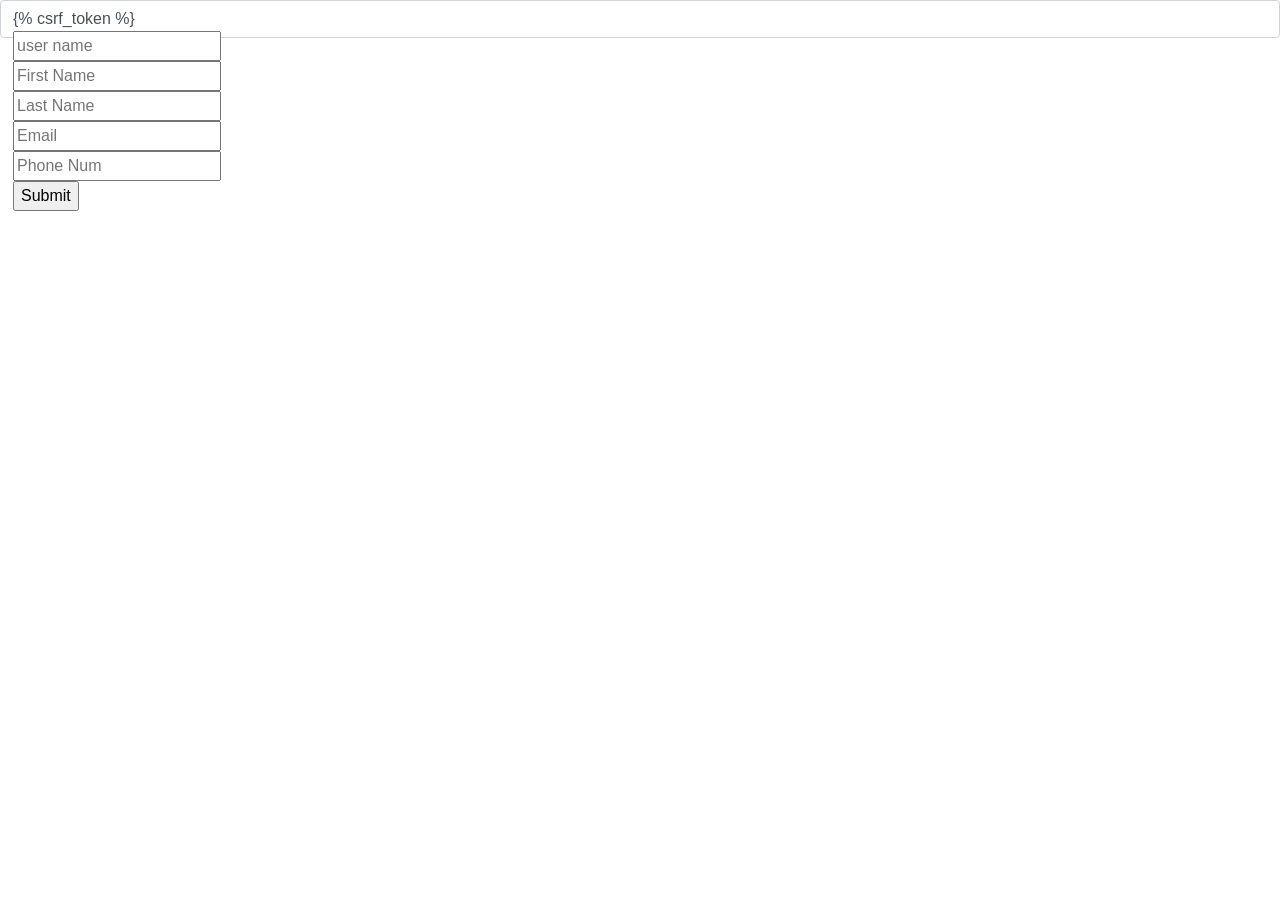
<file: levelup_project/app/templates/app/details.html>
<!doctype html>
<html lang="en">
  <head>
    <title>Title</title>
    <!-- Required meta tags -->
    <meta charset="utf-8">
    <meta name="viewport" content="width=device-width, initial-scale=1, shrink-to-fit=no">

    <!-- Bootstrap CSS -->
    <link rel="stylesheet" href="https://stackpath.bootstrapcdn.com/bootstrap/4.3.1/css/bootstrap.min.css" integrity="sha384-ggOyR0iXCbMQv3Xipma34MD+dH/1fQ784/j6cY/iJTQUOhcWr7x9JvoRxT2MZw1T" crossorigin="anonymous">
  </head>
  <body>
    <form  method="POST" class="form-control">
        {% csrf_token %}
    <div class="form-group">
        <input type="text" name="usr" placeholder="user name" required>
        <br>
        <input type="text" name="first_name" placeholder="First Name"required>
        <br>
        <input type="text" name="last_name" placeholder="Last Name"required>
        <br>
        <input type="email" name="email" placeholder="Email"required>
        <br>
        <input type="number" name="phone" placeholder="Phone Num"required>
        <br>
        <input type="submit" name="submit">
    </div>
</form>
    <!-- Optional JavaScript -->
    <!-- jQuery first, then Popper.js, then Bootstrap JS -->
    <script src="https://code.jquery.com/jquery-3.3.1.slim.min.js" integrity="sha384-q8i/X+965DzO0rT7abK41JStQIAqVgRVzpbzo5smXKp4YfRvH+8abtTE1Pi6jizo" crossorigin="anonymous"></script>
    <script src="https://cdnjs.cloudflare.com/ajax/libs/popper.js/1.14.7/umd/popper.min.js" integrity="sha384-UO2eT0CpHqdSJQ6hJty5KVphtPhzWj9WO1clHTMGa3JDZwrnQq4sF86dIHNDz0W1" crossorigin="anonymous"></script>
    <script src="https://stackpath.bootstrapcdn.com/bootstrap/4.3.1/js/bootstrap.min.js" integrity="sha384-JjSmVgyd0p3pXB1rRibZUAYoIIy6OrQ6VrjIEaFf/nJGzIxFDsf4x0xIM+B07jRM" crossorigin="anonymous"></script>
  </body>
</html>
</file>
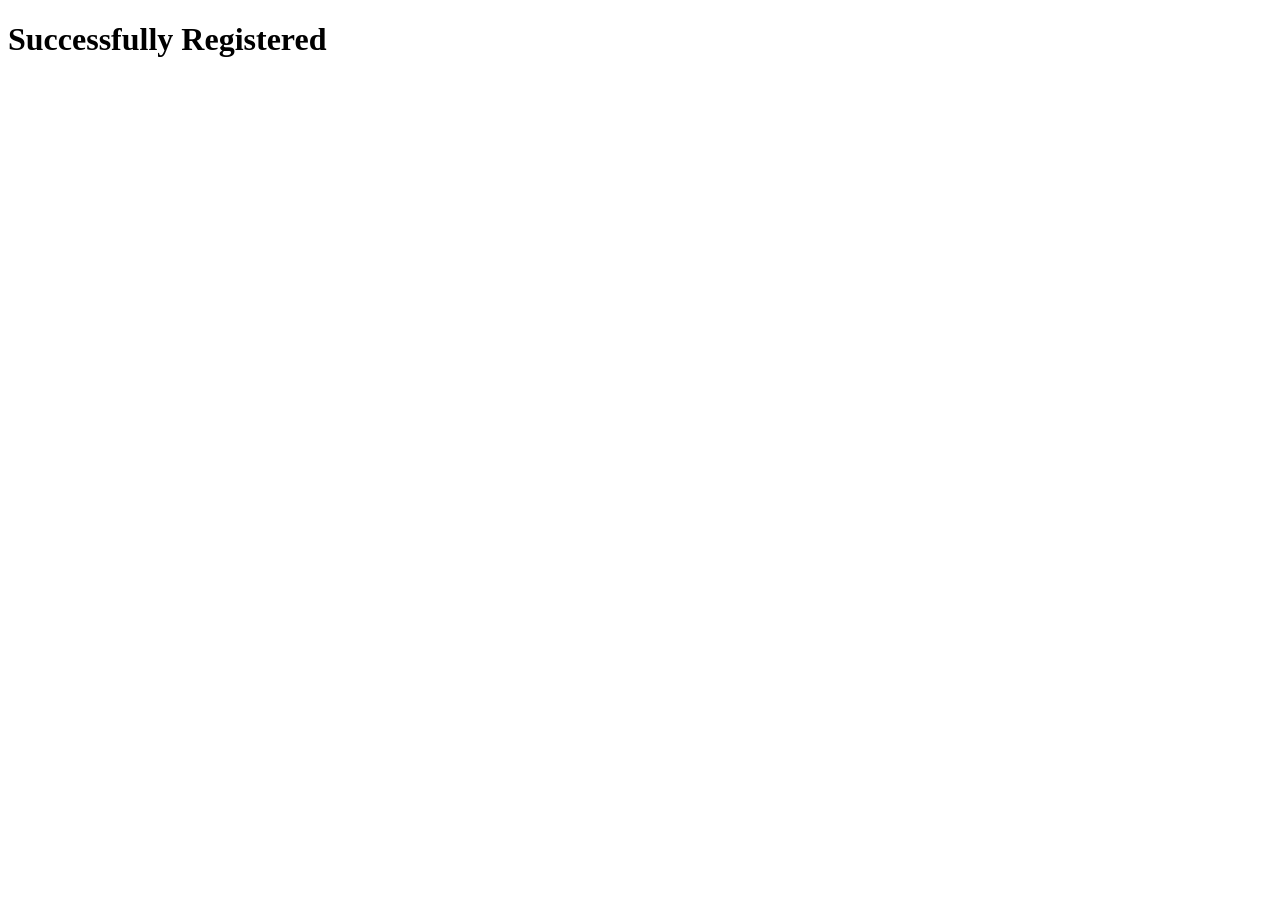
<file: levelup_project/app/templates/app/success.html>
<!DOCTYPE html>
<html lang="en">
<head>
    <meta charset="UTF-8">
    <meta http-equiv="X-UA-Compatible" content="IE=edge">
    <meta name="viewport" content="width=device-width, initial-scale=1.0">
    <title>Document</title>
</head>
<body>
    <h1>Successfully Registered</h1>
</body>
</html>
</file>
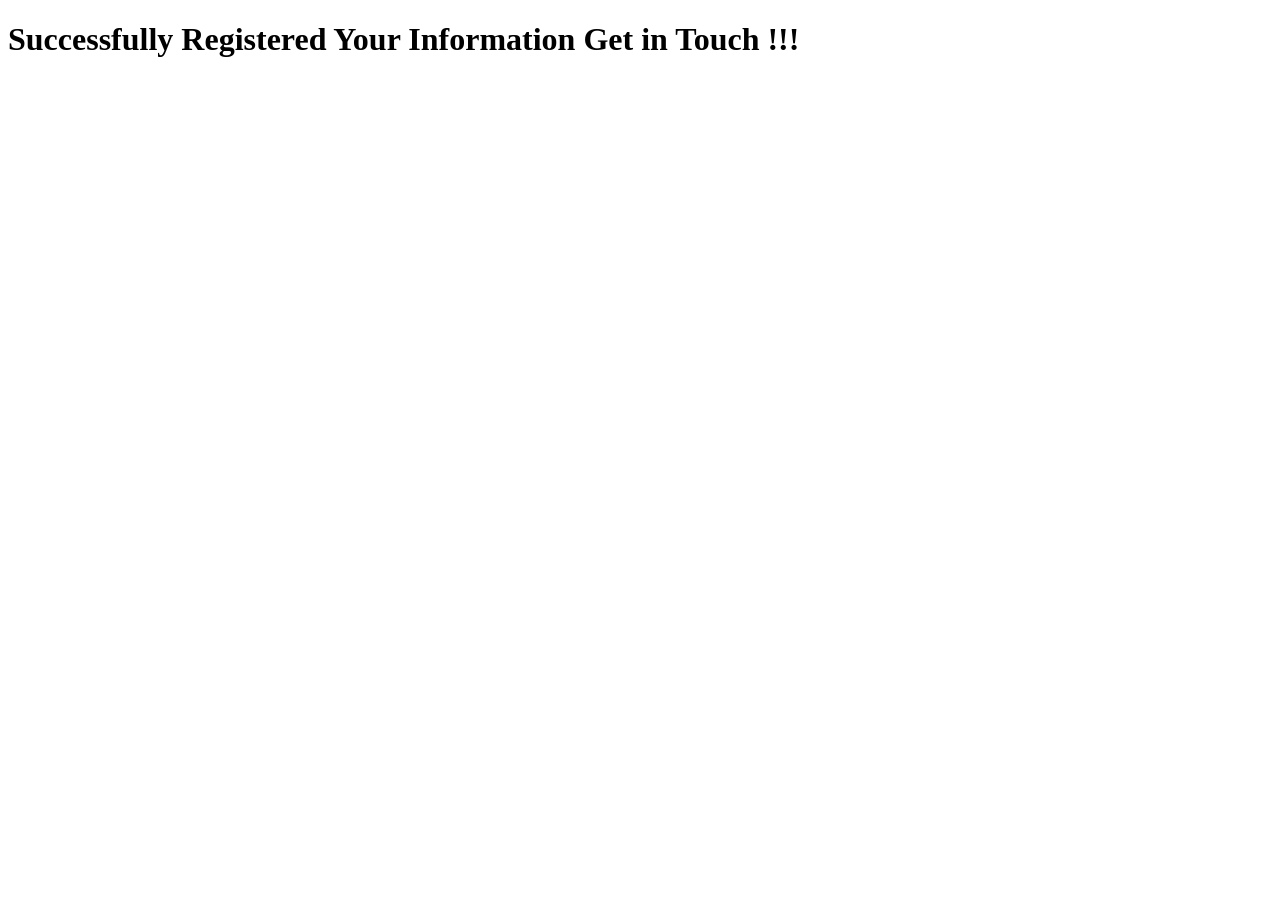
<file: levelup_project/app/templates/app/success_page.html>
<!DOCTYPE html>
<html lang="en">
<head>
    <meta charset="UTF-8">
    <meta http-equiv="X-UA-Compatible" content="IE=edge">
    <meta name="viewport" content="width=device-width, initial-scale=1.0">
    <title>Document</title>
</head>
<body>
    <h1>Successfully Registered Your Information Get in Touch !!!</h1>
</body>
</html>
</file>
